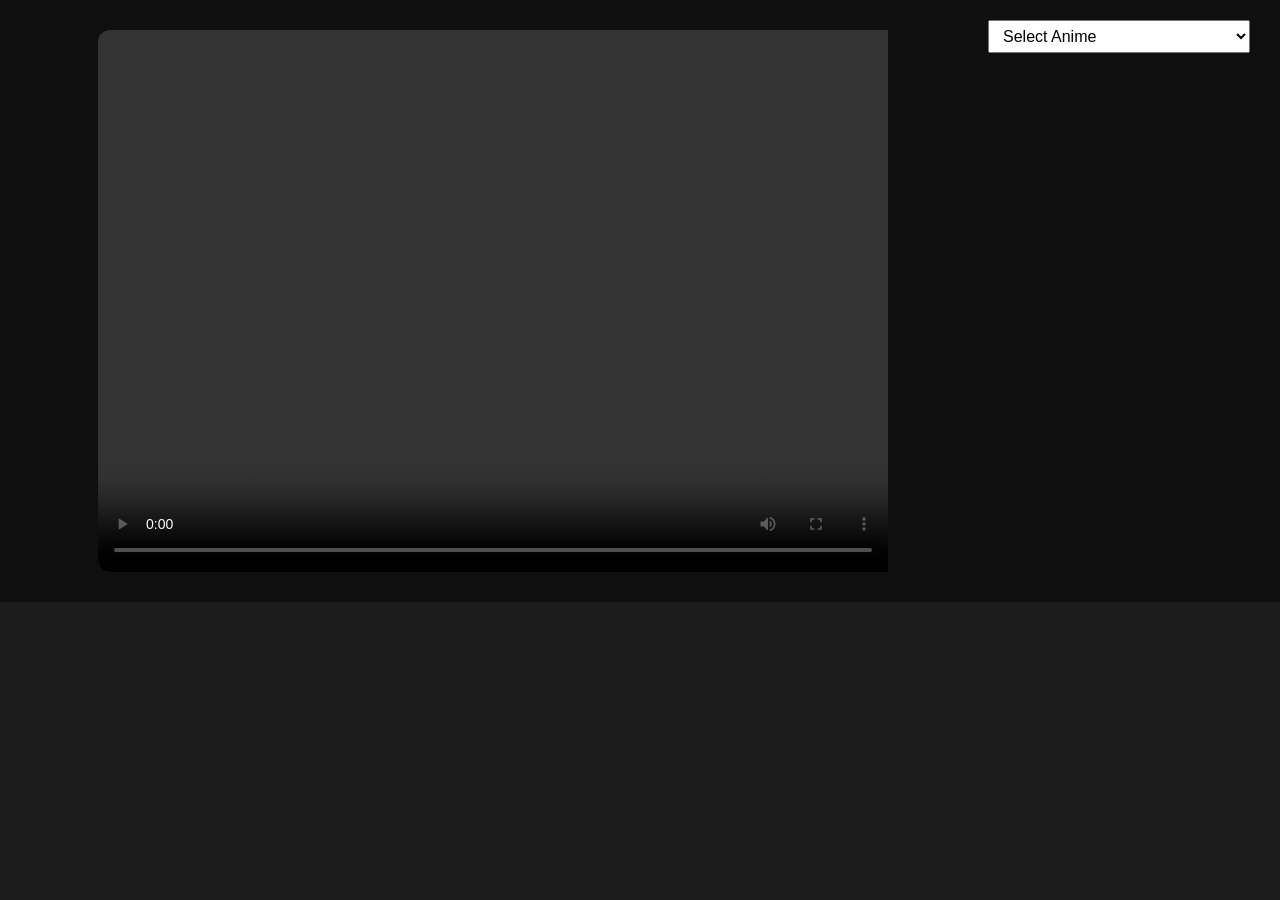
<file: web/player.html>
<!DOCTYPE html>
<html>

<head>

<meta charset="UTF-8">
<title>Anime Learning Player</title>

<link rel="stylesheet" href="style.css">

</head>

<body>

<div class="screen">

<div class="video-area">

<video id="video" controls></video>

<div class="dropdown">
<select id="animeSelect"></select>
</div>

</div>

<div class="transcript-area">

<div id="transcript"></div>

</div>

</div>

<script src="player.js"></script>

</body>
</html>
</file>
<file: web/style.css>
/* =====================
GLOBAL
===================== */

html,body{
margin:0;
padding:0;
width:100vw;
height:100vh;
overflow:hidden;
background:#0f0f0f;
color:white;
font-family:Arial;
}

/* =====================
LAYOUT
===================== */

.screen{
width:100vw;
height:100vh;
display:flex;
flex-direction:column;
}

/* =====================
VIDEO
===================== */

.video-area{
position:relative;
height:70vh;
display:flex;
justify-content:center;
align-items:center;
}

video{
height:90%;
border-radius:12px;
}

/* =====================
DROPDOWN
===================== */

.dropdown{
position:absolute;
top:20px;
right:30px;
}

select{
font-size:16px;
padding:6px 10px;
}

/* =====================
TRANSCRIPT
===================== */

.transcript-area{
height:30vh;
background:#1c1c1c;
padding:20px;
overflow-y:auto;
line-height:2.2;
}

/* =====================
DIALOG
===================== */

.dialog{
font-size:20px;
color:#aaa;
margin-bottom:14px;
transition:all 0.25s ease;
word-break:break-word;
}

/* aktif */
.dialog.active{
font-size:32px;
color:white;
font-weight:bold;
}

/* =====================
WORD
===================== */

.word{
display:inline-block;
margin-right:8px;
padding:2px 4px;
border-radius:6px;
transition:all 0.2s ease;
cursor:pointer;
}

/* highlight */
.active-word{
color:#00ffd5;
transform:scale(1.2);
background:rgba(0,255,213,0.1);
}

/* =====================
FURIGANA
===================== */

ruby{
ruby-position:over;
}

rt{
font-size:0.5em;
color:#00ffd5;
}
</file>
